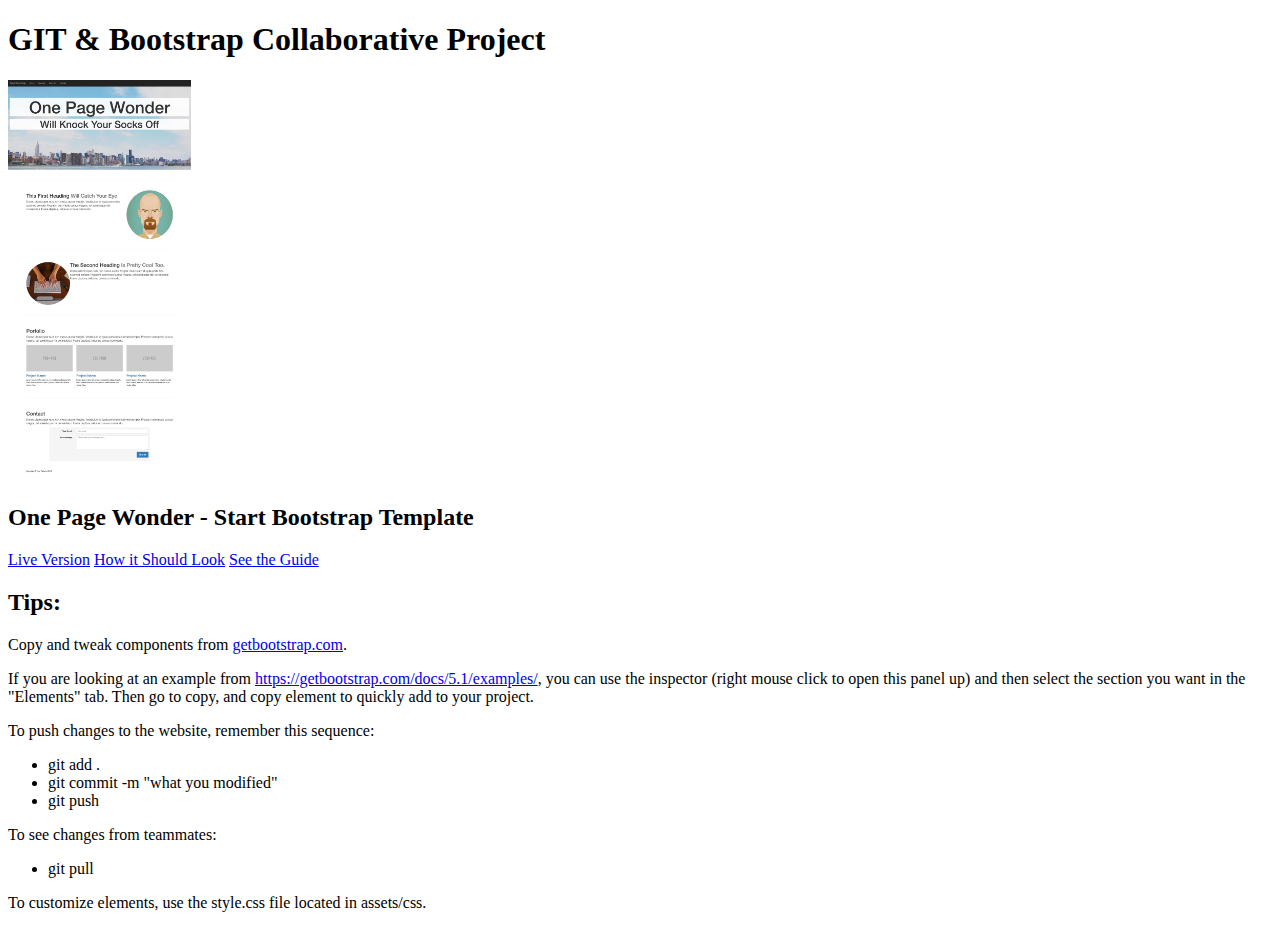
<file: exercise-collaborative/index.html>
<!DOCTYPE html>
<html>
    <head>
        <title>Choose a website</title>
        <link href="https://cdn.jsdelivr.net/npm/bootstrap@5.1.3/dist/css/bootstrap.min.css" rel="stylesheet" integrity="sha384-1BmE4kWBq78iYhFldvKuhfTAU6auU8tT94WrHftjDbrCEXSU1oBoqyl2QvZ6jIW3" crossorigin="anonymous">
    </head>
    <body>
        <div class="container">
            <h1 class="mb-5">GIT & Bootstrap Collaborative Project</h1>
            <div class="row">
                <div class="col-sm-4 bg-dark text-center">
                    <a href="./website/designs/thumb.jpg"><img style="max-height: 400px;" class="img-responsive" src="website/designs/thumb.jpg"></img></a>
                </div>
                <div class="col-sm">
                    <h2>One Page Wonder - Start Bootstrap Template</h2>
                    <a class="btn btn-primary" href="./website/">Live Version</a>
                    <a class="btn btn-warning" href="./website/designs/thumb.jpg">How it Should Look</a>
                    <a class="btn btn-danger" href="./website/designs/guide.jpg">See the Guide</a>

                    <div>
                        <h2>Tips:</h2>
                        <p>Copy and tweak components from <a href="https://getbootstrap.com/" target="_blank" >getbootstrap.com</a>.</p>
                        <p>If you are looking at an example from <a href="https://getbootstrap.com/docs/5.1/examples/" target="_blank">https://getbootstrap.com/docs/5.1/examples/</a>, you can use the inspector (right mouse click to open this panel up) and then select the section you want in the "Elements" tab. Then go to copy, and copy element to quickly add to your project.</p>
                        <p>To push changes to the website, remember this sequence:</p>
                            <ul>
                                <li>git add .</li>
                                <li>git commit -m "what you modified"</li>
                                <li>git push</li>
                            </ul>
                            <p>To see changes from teammates:</p>
                                <ul>
                                    <li>git pull</li>
                                </ul>
                                <p>To customize elements, use the style.css file located in assets/css.</p>
                    </div>
                </div>
            </div>

        </div>

        <script src="https://cdn.jsdelivr.net/npm/bootstrap@5.1.3/dist/js/bootstrap.bundle.min.js" integrity="sha384-ka7Sk0Gln4gmtz2MlQnikT1wXgYsOg+OMhuP+IlRH9sENBO0LRn5q+8nbTov4+1p" crossorigin="anonymous"></script>

    </body>
</html>
</file>
